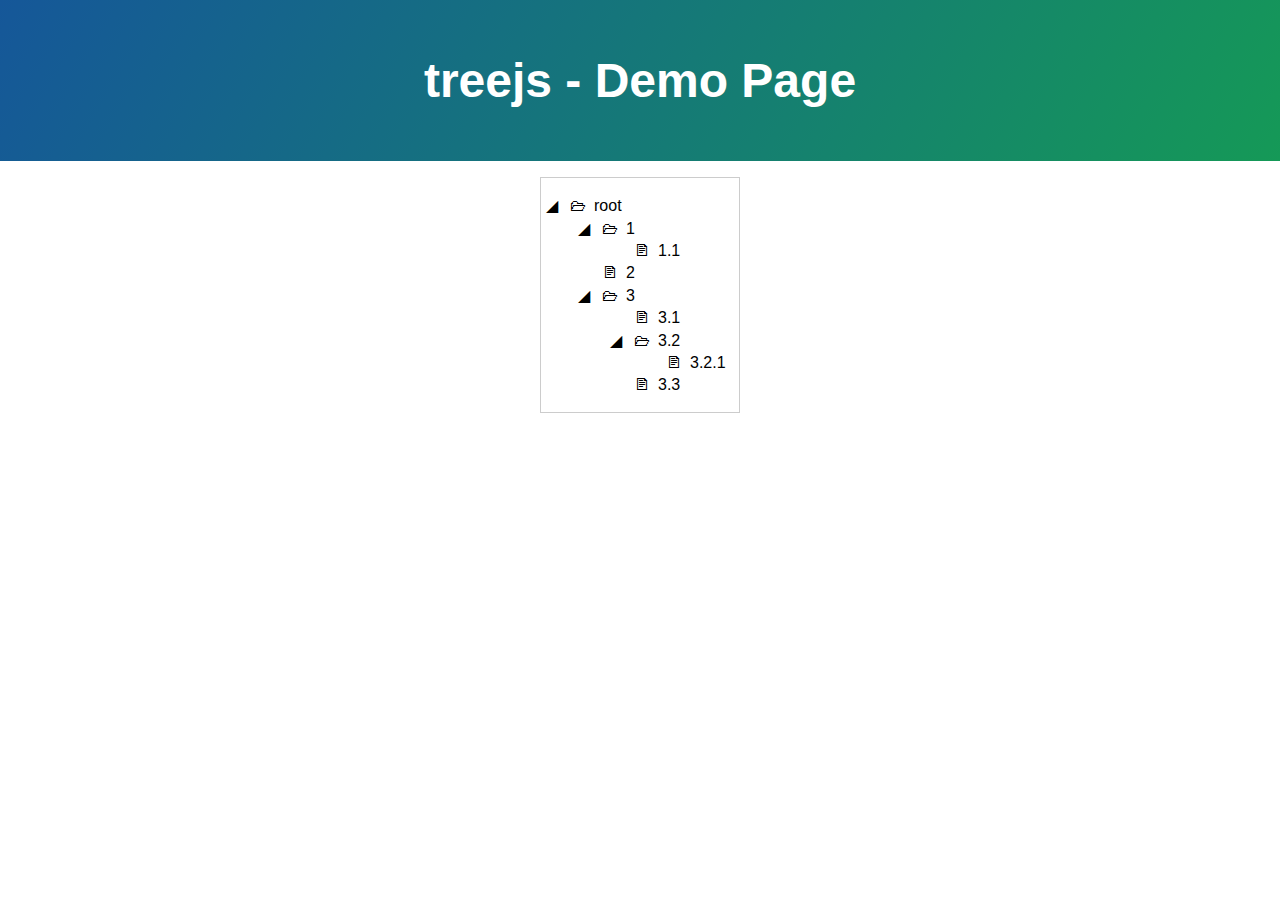
<file: treejs/demo/index.html>
<!DOCTYPE html>
<html lang="en">
<head>
	<meta charset="UTF-8">
	<meta name="viewport" content="width=device-width, initial-scale=1.0">
	<title>TreeJS - Demo Page</title>

	<script src="../tree.js"></script>
	<link rel="stylesheet" href="../treejs.css" id="treejs_styles">
	<link rel="stylesheet" href="https://use.fontawesome.com/releases/v5.0.13/css/all.css" integrity="sha384-DNOHZ68U8hZfKXOrtjWvjxusGo9WQnrNx2sqG0tfsghAvtVlRW3tvkXWZh58N9jp" crossorigin="anonymous">
	<style media="screen">
		*{
			box-sizing: border-box;
			position: relative;
		}

		body{
			padding: 0;
			margin: 0;
			font-family: sans-serif;
		}

		header h1{
			margin: 1em;
			display: block;
			text-align: center;
			font-size: 3rem;
			color: #fff;
		}

		header{
			padding: 5px;
			margin-bottom: 1em;

			background-color: #159957;
			background-image: -webkit-linear-gradient(30deg, #155799, #159957);
			background-image: -o-linear-gradient(30deg, #155799, #159957);
			background-image: linear-gradient(120deg, #155799, #159957);
		}

		main{
			margin: 0 1em;
			text-align: center;
		}

		#container{
			width: 200px;
			border: 1px solid #ccc;
			margin: 0 auto;
			margin-bottom: 1em;
		}

		.btn{
			display: inline-block;
			color: #fff;
			padding: 10px 20px;
			background-color: #159957;
			background-image: -webkit-linear-gradient(30deg, #155799, #159957);
			background-image: -o-linear-gradient(30deg, #155799, #159957);
			background-image: linear-gradient(120deg, #155799, #159957);
			border-color: #fff3;
			border-style: solid;
			border-width: 1px;
			border-radius: 0.3rem;
			transition: background-image 0.2s;
			text-decoration: none !important;
			margin-bottom: 10px;
		}

		.btn:hover{
			background-image: -webkit-linear-gradient(30deg, #155799, #5b9915);
			background-image: -o-linear-gradient(30deg, #155799, #5b9915);
			background-image: linear-gradient(120deg, #155799, #5b9915);
		}

		#description{
			margin-top: 1em;
		}

		a{
			color: #0085fc;
		}
	</style>
</head>
<body>
	<header>
		<h1>treejs - Demo Page</h1>
	</header>

	<main>
		<div id="container"></div>

		

	</main>

	<script>
		var count = 1;

		var root = new TreeNode("root");
			var n1 = new TreeNode("1");
				var n11 = new TreeNode("1.1");
			var n2 = new TreeNode("2");
			var n3 = new TreeNode("3");
				var n31 = new TreeNode("3.1");
				var n32 = new TreeNode("3.2");
					var n321 = new TreeNode("3.2.1");
				var n33 = new TreeNode("3.3");

		root.addChild(n1);
		root.addChild(n2);
		root.addChild(n3);

		n1.addChild(n11);

		n3.addChild(n31);
		n3.addChild(n32);
		n3.addChild(n33);


		n32.addChild(n321);

		var view = new TreeView(root, "#container");
	</script>
</body>
</html>
</file>
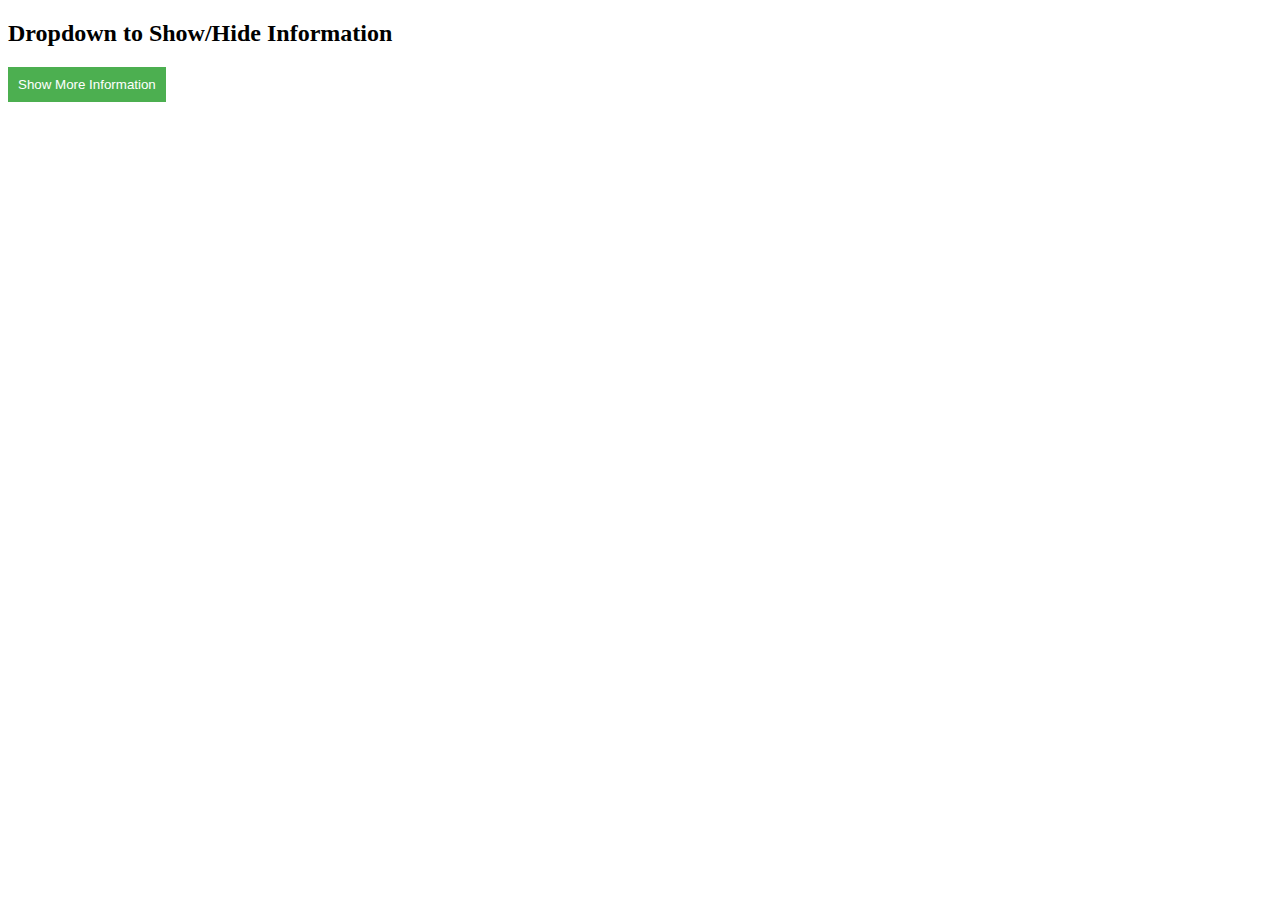
<file: test.html>
<!DOCTYPE html>
<html lang="en">
<head>
    <meta charset="UTF-8">
    <meta name="viewport" content="width=device-width, initial-scale=1.0">
    <title>Dropdown Toggle Example</title>
    <style>
       /* Basic styling */
		.extra-info {
			display: none; /* Initially hide the extra information */
			margin-top: 10px;
			padding: 10px;
			background-color: #f0f0f0;
			/* Remove border */
			border: none;
		}

		.toggle-btn {
			padding: 10px;
			background-color: #4CAF50;
			color: white;
			border: none; /* Remove border */
			cursor: pointer;
		}
    </style>
</head>
<body>

    <h2>Dropdown to Show/Hide Information</h2>

    <button class="toggle-btn" onclick="toggleInfo()">Show More Information</button>

    <div class="extra-info" id="extraInfo">
        <h3>Extra Information:</h3>
        <p>This is some extra information that can be toggled on or off using the button above.</p>
    </div>

    <script>
        function toggleInfo() {
            var info = document.getElementById("extraInfo");
            var button = document.querySelector(".toggle-btn");
            
            // Check if the information is currently hidden
            if (info.style.display === "none") {
                info.style.display = "block";
                button.textContent = "Show Less Information"; // Change button text
            } else {
                info.style.display = "none";
                button.textContent = "Show More Information"; // Change button text back
            }
        }
    </script>

</body>
</html>
</file>
<file: treejs/treejs.css>
.tj_container *{
	position: relative;
	box-sizing: border-box;
}

.tj_container ul{
	padding-left: 2em;
	list-style-type: none;
}

.tj_container > ul:first-of-type{
	padding: 0;
}

.tj_container li span.tj_description{
	cursor: pointer;
	padding: 2px 5px;
	display: block;
	border-radius: 2px;

	-webkit-touch-callout: none;
	-webkit-user-select: none;
	-khtml-user-select: none;
	-moz-user-select: none;
	-ms-user-select: none;
	user-select: none;

	text-align: left;
}

.tj_container li span.tj_description:hover{
	background-color: #ccc;
}

.tj_container li span.tj_mod_icon, .tj_container li span.tj_icon{
	margin-right: 0.5em;
	display: inline-block;
}

.tj_container li span.tj_mod_icon, .tj_container li span.tj_mod_icon *{
	width: 1em;
}

.tj_container li span.tj_description.tj_leaf{
	margin-left: 1.5em;
}

.tj_container li[disabled=""]{
	color: #b5b5b5;
}

.tj_container li[disabled=""]:hover span.tj_description{
	cursor: default;
	background-color: inherit;
}

.tj_container span.tj_description.selected{
	background-color: #2b2b2b;
	color: #fff;
}

.tj_container span.tj_description.selected:hover{
	background-color: #606060;
}
</file>
